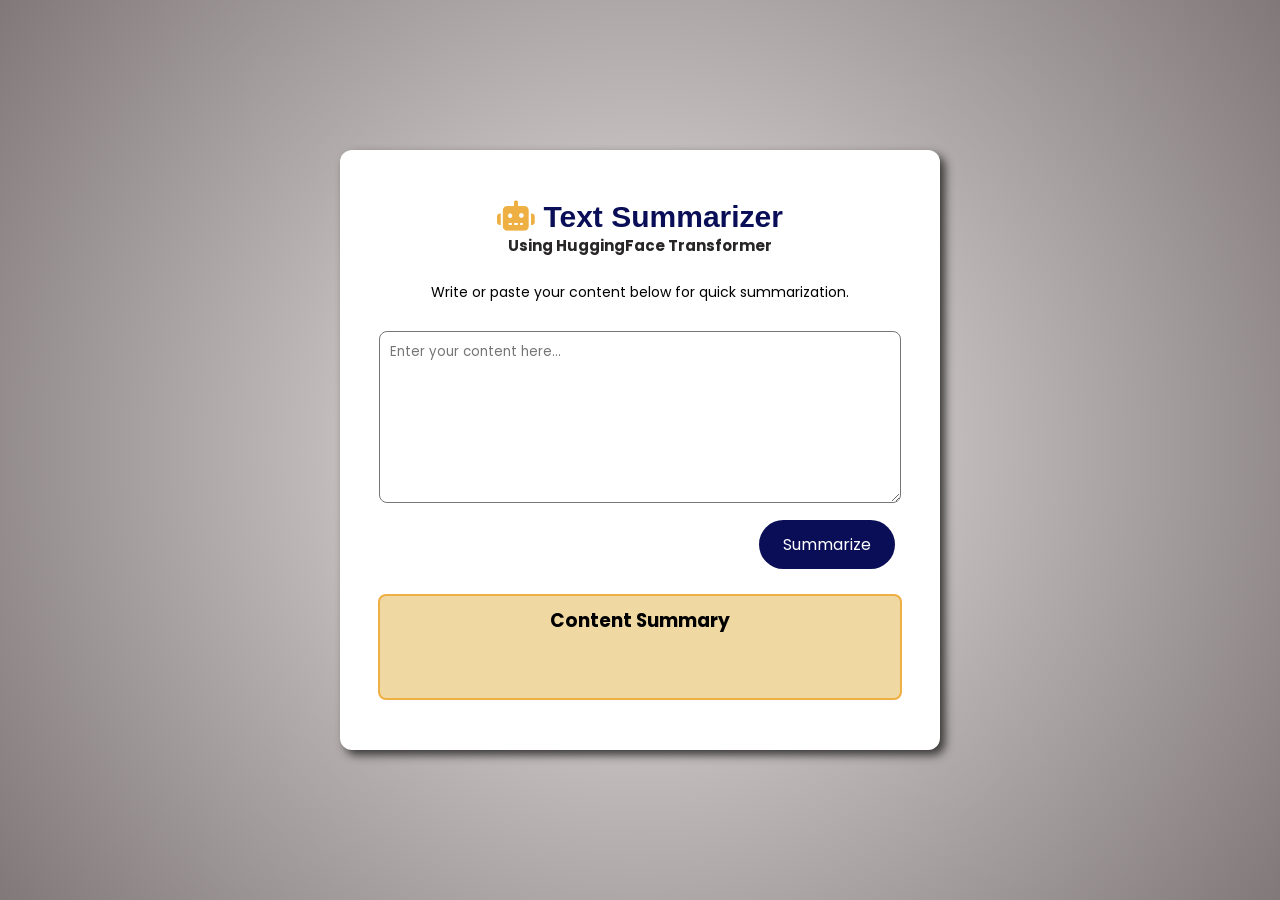
<file: index.html>
<!DOCTYPE html>
<html lang="en">
<head>
    <meta charset="UTF-8">
    <meta name="viewport" content="width=device-width, initial-scale=1.0">
    <title>Text Summarizer</title>
    <link rel="stylesheet" href="https://cdnjs.cloudflare.com/ajax/libs/font-awesome/6.6.0/css/all.min.css">
    <link href="https://fonts.googleapis.com/css2?family=Poppins:wght@300;500;700&display=swap" rel="stylesheet">
    <link rel="stylesheet" href="/static/style.css">
</head>
<body>
    <div class="container">
        <h1><i class="fa-solid fa-robot"></i> Text Summarizer</h1>
        <h3 id="tag">Using HuggingFace Transformer</h3><br>
        <p id="sum-tag">Write or paste your content below for quick summarization.</p><br>

        <form id="summ-input">
            <textarea id="text-area" placeholder="Enter your content here..." required></textarea>
            <button class="custom-button" type="submit">Summarize</button><br><br>
        </form>

        <div class="content-summary">
            <h3 id="content-summ">Content Summary</h3>
            <p id="summ-text"></p>
        </div>
    </div>

        <script>
        document.getElementById("summ-input").addEventListener("submit", async (e) => {
            e.preventDefault();
        
            const dialogueInput = document.getElementById("text-area");
            const summaryText = document.getElementById("summ-text");
            const submitButton = document.querySelector(".custom-button");
        
            const dialogue = dialogueInput.value.trim();
            if (!dialogue) return;
        
            summaryText.innerText = "Processing...";
            submitButton.disabled = true;
        
            try {
                const response = await fetch("/summarize/", {
                    method: "POST",
                    headers: { "Content-Type": "application/json" },
                    body: JSON.stringify({ dialogue }),
                });
        
                if (!response.ok) {
                    throw new Error(`Server error: ${response.status}`);
                }
        
                const data = await response.json();
                summaryText.innerText = data.summary || "No summary returned.";
            } catch (err) {
                
                summaryText.innerText = `Error: ${err.message}`;
            } finally {
                
                submitButton.disabled = false;
            }
        });
    </script>

</body>
</html>
</file>
<file: static/style.css>
*{
    font-family:'Poppins',sans-serif;
    margin: 0;
}

body{
    display: flex;
    justify-content: center;
    align-items: center;
    height: 100vh;
    background: radial-gradient(circle, rgba(235, 230, 230, 1), rgba(129, 121, 121, 1));
    -webkit-background: radial-gradient(circle, rgba(235, 230, 230, 1), rgba(129, 121, 121, 1));
    -moz-background: radial-gradient(circle, rgba(235, 230, 230, 1), rgba(129, 121, 121, 1));
}

.container{
    height: 500px;
    width: 500px;
    background-color: rgb(255, 255, 255);
    padding: 50px;
    border-radius: 12px;
    box-shadow: 5px 5px 10px rgb(57, 55, 55);

    display: flex;
    flex-direction: column;
    justify-content: center;
    align-items: center;
}

h1{
    color: rgb(9, 14, 87);
    display: inline-block;
    font-size: 30px;
    font-family: Verdana, Geneva, Tahoma, sans-serif;
    font-weight: 600;
}

/* h1::after{
    content:"";
    display:block;
    width:0;
    height:3px;
    background:orange;
    transition:.5s;
}

h1:hover::after{
    width:100%;
} */

#tag{
    color: rgb(40, 38, 38);
    font-size: 15px;
}

#sum-tag{
    color: black;
    font-size: 14px;
    text-align: left;
}

#text-area{
    height: 150px;
    width: 500px;
    border-radius: 8px;
    padding: 10px;
    margin-top: 3px;
    margin-bottom: 10px;
}

#text-area:hover{
    border: 3px solid rgb(9, 14, 87);
}

/* button{
    border-radius: 8px;
    border: none;
    background-color: rgb(238, 175, 67);
    color: rgb(0, 0, 0);
    width: 100%;
    height: 35px;
    font-size: 15px;
    font-weight: bold;
    cursor: pointer;
} */

/* From Uiverse.io by Progee45 */ 
.custom-button {
  position: relative;
  display: inline-block;
  padding: 12px 24px;
  font-size: 16px;
  color: #fff;
  background-color: rgb(9, 14, 87);
  border: none;
  border-radius: 50px;
  cursor: pointer;
  overflow: hidden;
  z-index: 1;
  text-align: center;
  margin-left: 380px;
}

.custom-button::before {
  content: "";
  position: absolute;
  top: 0;
  left: 0;
  width: 120%;
  height: 120%;
  background-color: rgb(237, 202, 75);;
  opacity: 0;
  transition: all 0.5s ease-in-out;
  transform: rotate(-45deg) translate(-50%, -50%);
  z-index: -1;
}

.custom-button:hover::before {
  opacity: 1;
  transform: rotate(-45deg) translate(-50%, -50%) scale(1.2);
}

.custom-button span {
  position: relative;
  z-index: 2;
}

.custom-button:hover {
  background-color: rgb(187, 111, 17);
}


/* button:hover{
    background-color: rgb(238, 128, 11);
} */

.content-summary{
    border: 2px solid rgb(238, 175, 67);
    background-color: rgb(239, 216, 162);
    height: 150px;
    width: 500px;
    padding: 10px;
    border-radius: 8px;
    text-align:center;
}

#summ-text{
    font-size: small;
    text-align: left;
}

i{
    color:rgb(238, 175, 67);
    transition: all 0.3s ease; 
}

i:hover {
    text-shadow: 0 0 10px #311688,
                 0 0 20px #2280a0,
                 0 0 30px #6e8a94;
}
</file>
